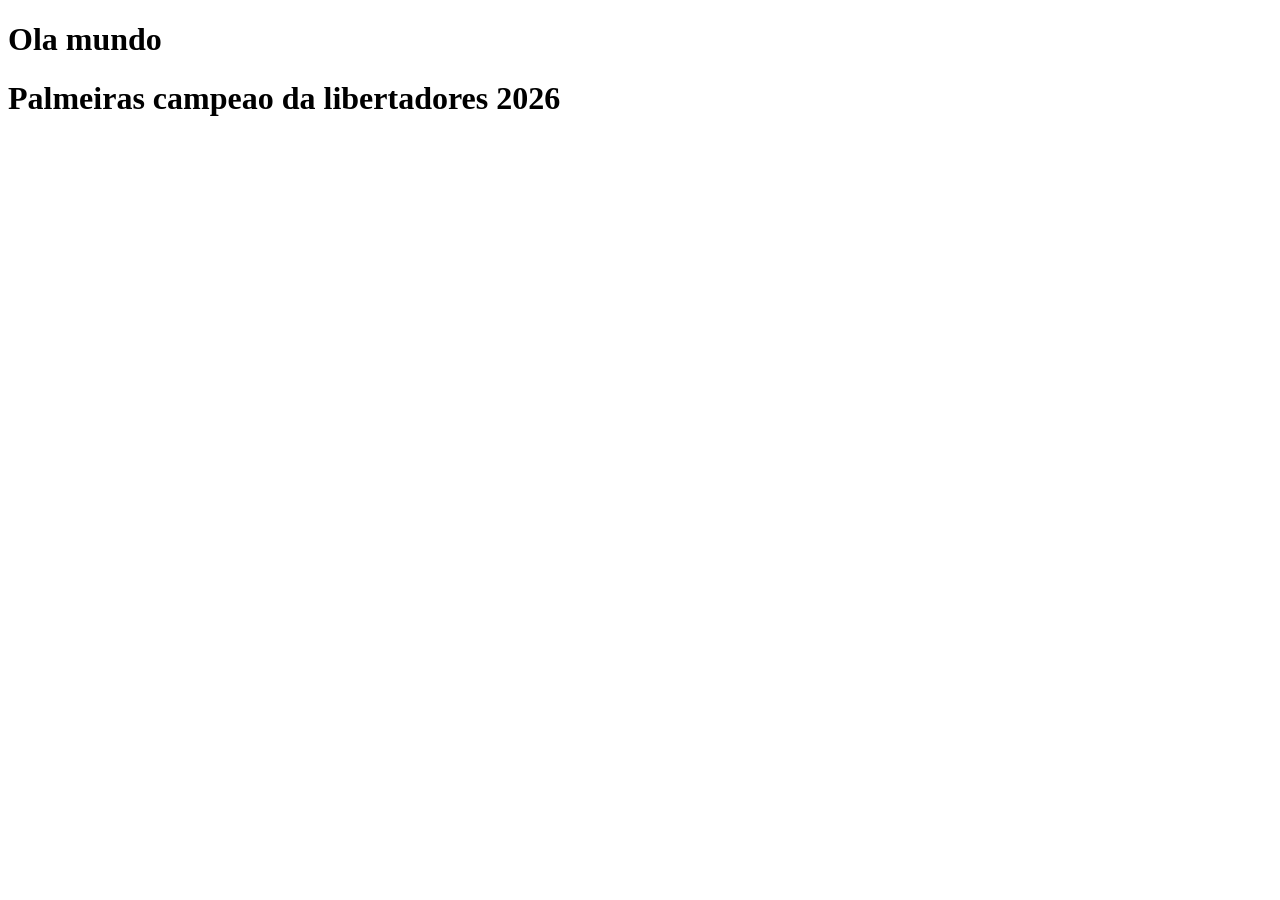
<file: index.html>
<!DOCTYPE html>
<html lang="en">
<head>
    <meta charset="UTF-8">
    <meta name="viewport" content="width=, initial-scale=1.0">
    <title>Document</title>
</head>
<body>

    <h1>Ola mundo</h1>
    <h1> Palmeiras campeao da libertadores 2026</h1>
    
</body>
</html>
</file>
